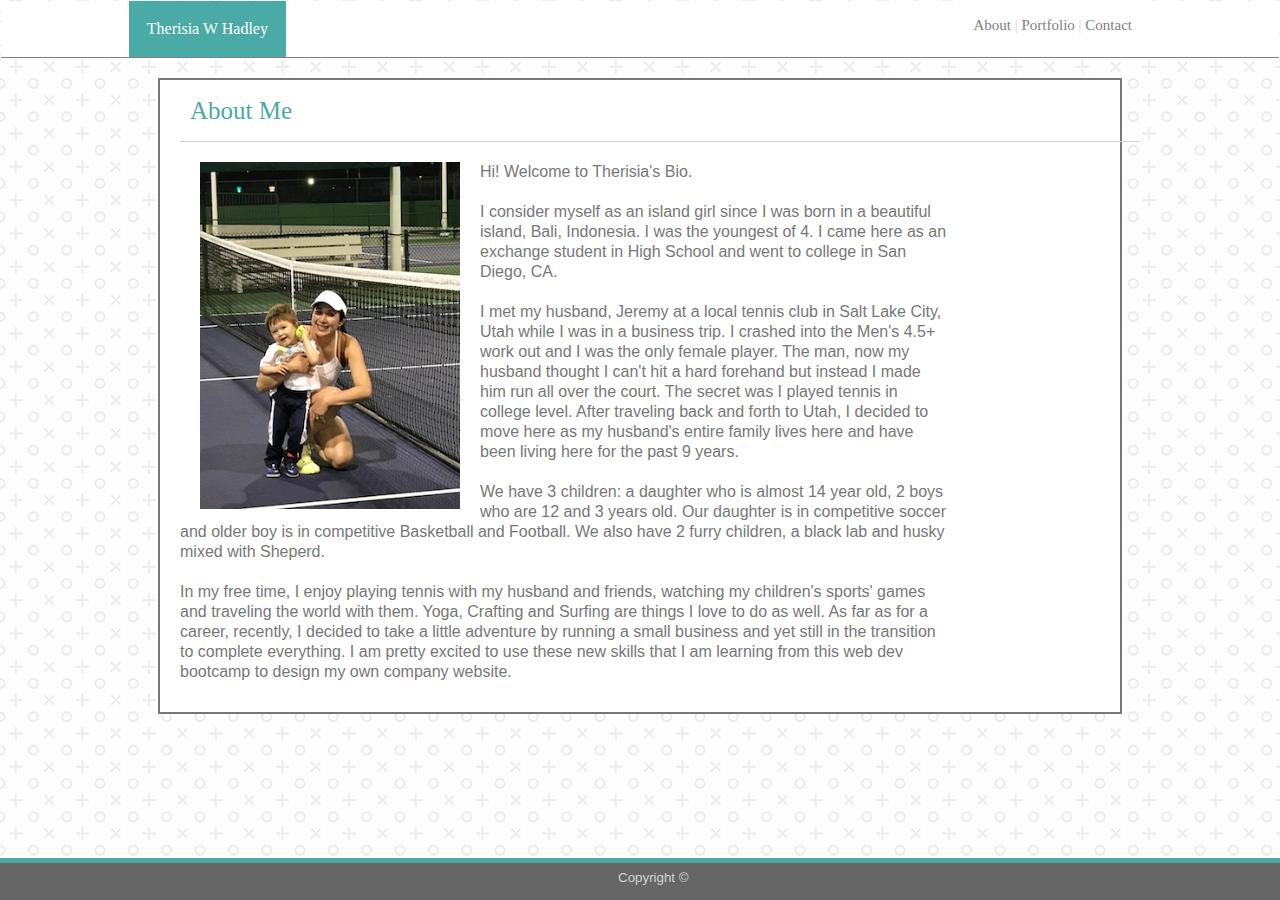
<file: index.html>
<!-- CSS Stylesheets with Relative Paths -->

<!DOCTYPE html>
<html lang="en-us">

<head>
   <link rel="stylesheet" href="assets/css/reset.css">
    <link rel="stylesheet" type="text/css" href="assets/css/style.css">

  <meta charset="UTF-8">
  <title>Therisia's Bio</title>
</head>

<body>
    <div class="container">
      <header>
            <h1>Therisia W Hadley</h1>
          <div id="navigation">
            <ul>
              <li><a href="index.html">About</a></li>
              <li><a href="portfolio.html">Portfolio</a></li>
              <li><a href="contact.html">Contact</a></li>
            </ul>
          </div>
    <!-- navigation -->
      </header>
    </div>
    <section id="mainContent">
      <div>
        <h3>
          <b>About Me</b>
        </h3>
      </div>
        <div id="middlecontent" style="width:100%; height:100%">
          <br>
            <img id="profilePic" src="assets/images/TH_n_JJ.jpg" alt="Therisia" style="width:260px;height:347px;">

          <p style="width:80%; height:100%">Hi! Welcome to Therisia's Bio. 
          </p><br>
          <p style="width:80%; height:100%">I consider myself as an island girl since I was born in a beautiful island, Bali, Indonesia. I was the youngest of 4.  I came here as an exchange student in High School and went to college in San Diego, CA.
          </p><br>
          <p style="width:80%; height:100%">I met my husband, Jeremy at a local tennis club in Salt Lake City, Utah while I was in a business trip. I crashed into the Men's 4.5+ work out and I was the only female player. The man, now my husband thought I can't hit a hard forehand but instead I 
            made him run all over the court. The secret was I played tennis in college level. After traveling back and forth to Utah, I decided to move here as my husband's entire family lives here and have been living here for the past 9 years.
          </p><br>
          <p style="width:80%; height:100%"> We have 3 children: a daughter who is almost 14 year old, 2 boys who are 12 and 3 years old. Our daughter is in competitive soccer and older boy is in competitive Basketball and Football. We also have 2 furry children, a black lab and husky mixed with Sheperd. 
          </p><br>
          <p style="width:80%; height:100%">In my free time, I enjoy playing tennis with my husband and friends, watching my children's sports' games and traveling the world with them. Yoga, Crafting and Surfing are things I love to do as well. As far as for a career, recently, I decided to take a little adventure by running a small business and yet still in the transition to complete everything. I am pretty excited to use these new skills 
             that I am learning from this web dev bootcamp to design my own company website.
          </p>
        <br>
        </div>
      </section>
<footer><small>Copyright &copy;</small></footer>
</body>

</html>
</file>
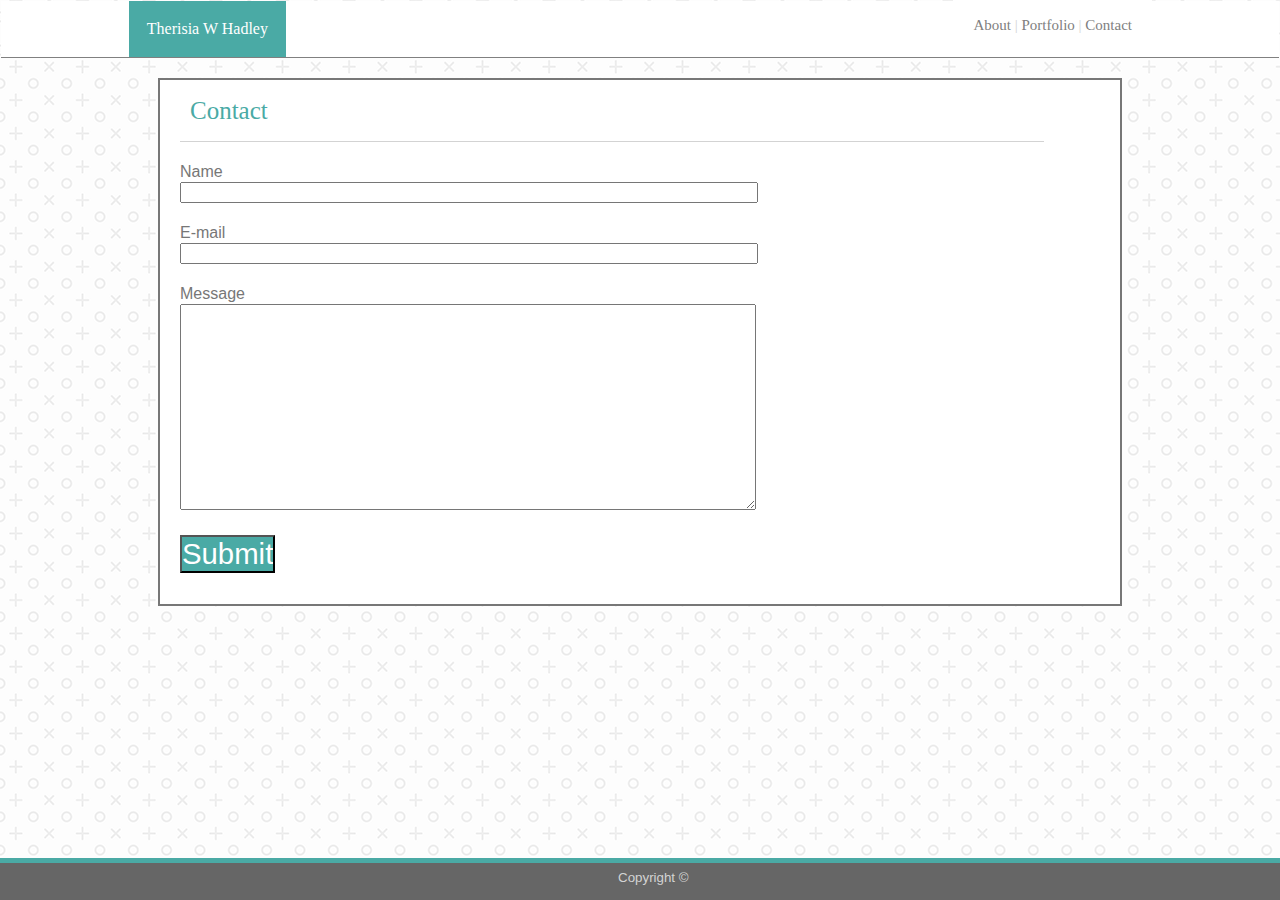
<file: contact.html>
<!-- CSS Stylesheets with Relative Paths -->

<!DOCTYPE html>
<html lang="en-us">

<head>
    <link rel="stylesheet" href="assets/css/reset.css">
    <link rel="stylesheet" href="assets/css/style.css">
  <meta charset="UTF-8">
  <title>Therisia's Bio</title>
</head>

<body>
    <div class="container">
      <header>
            <h1>Therisia W Hadley</h1>
          <div id="navigation">
            <ul>
              <li><a href="index.html">About</a></li>
              <li><a href="portfolio.html">Portfolio</a></li>
              <li><a href="contact.html">Contact</a></li>
            </ul>
          </div>
    <!-- navigation -->
  </header>
</div>
<section id="mainContent">
  <div>
    <h3>
      Contact
    </h3>
  </div>
  <div id="middlecontent" style="width: 90%">
      <form action=""></form>
      <br>
      Name<br>
      <input id="box_contact" type="text" name="firstlastname" value="">
      <br><br>
      E-mail<br>
      <input id="box_contact" type="email" name="email" value="">
      <br><br>
      Message<br>
      <textarea id="box_expand" name="message" rows="10" cols="30" value=""></textarea>
      <br><br>
      <input type="submit" value="Submit" style="font-size:22pt; padding:0px; background-color:#4aaaa5; color:white">
    </form>
    <br><br>
  </div>
  <br>
</section>
<footer><small>Copyright &copy;</small></footer>
</body>

</html>
</file>
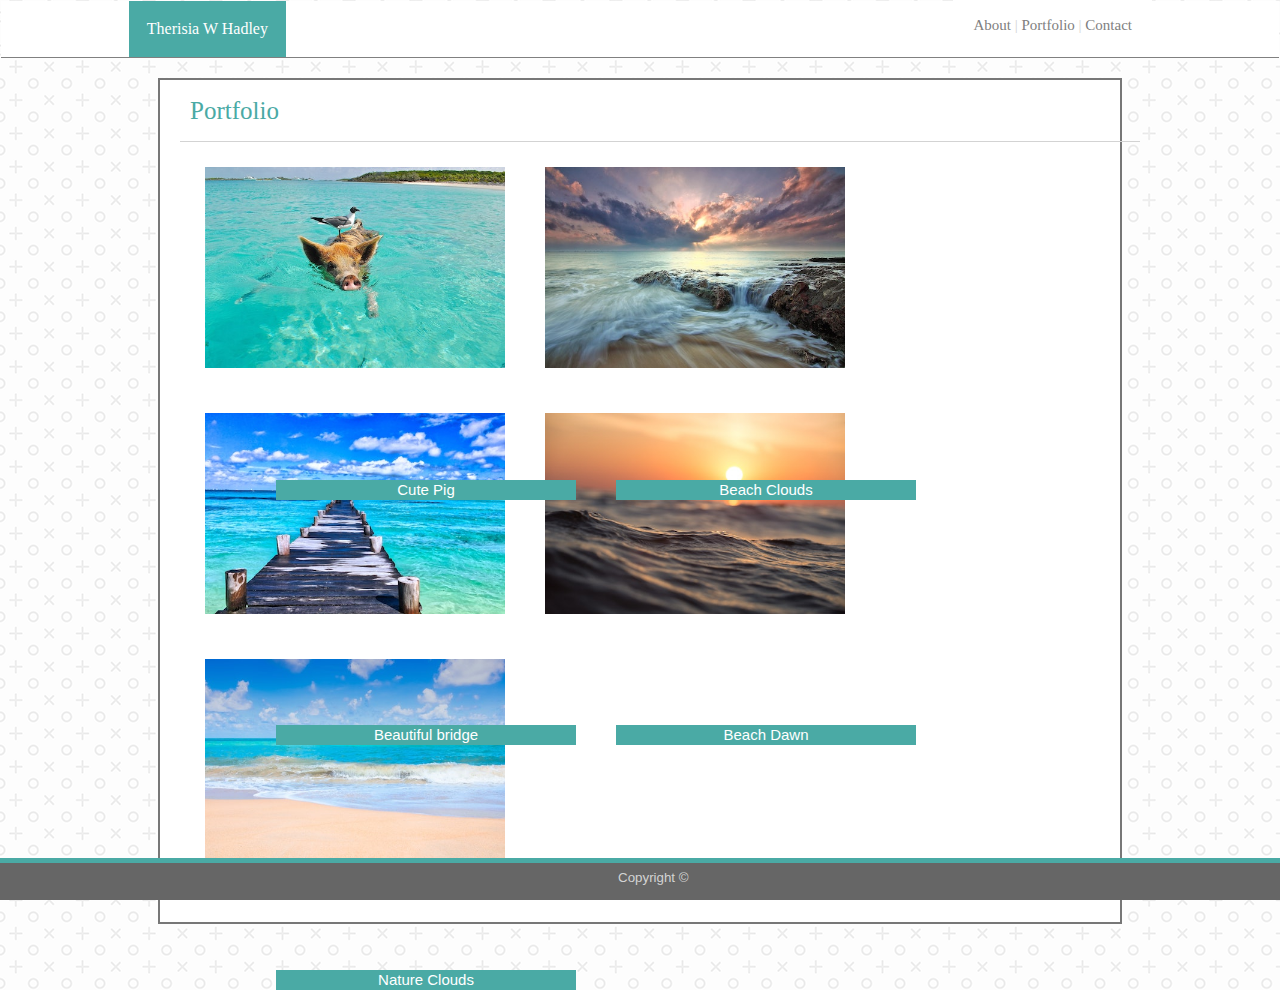
<file: portfolio.html>
<!-- CSS Stylesheets with Relative Paths -->

<!DOCTYPE html>
<html lang="en-us">

<head>
    <link rel="stylesheet" href="assets/css/reset.css">
    <link rel="stylesheet" href="assets/css/style.css">
  <meta charset="UTF-8">
  <title>Therisia's Bio</title>
</head>

<body>
    <div class="container">
      <header>
            <h1>Therisia W Hadley</h1>
          <div id="navigation">
            <ul>
              <li><a href="index.html">About</a></li>
              <li><a href="portfolio.html">Portfolio</a></li>
              <li><a href="contact.html">Contact</a></li>
            </ul>
          </div>
    <!-- navigation -->
  </header>
</div>
<section id="mainContent">
  <div>
    <h3>
      Portfolio
    </h3>
  </div>
<div id="middlecontent" style="width:100%; height:769px">
  <div>
    <div id="portfoliopic1">
      <a target="_blank" href="assets/images/animal-beach-bird.jpg">
        <div class="textblock1">
          <h4>Cute Pig</h4>
        </div>
      <img id="image" src="assets/images/animal-beach-bird.jpg" width="300" height="201" position="top-right">
      </a>
    </div>
    <div id="portfoliopic1">
      <a target="_blank" href="assets/images/beach-clouds-dawn.jpg">
        <div class="textblock2">
          <h5>Beach Clouds</h5>
        </div>
      <img id="image" src="assets/images/beach-clouds-dawn.jpg" width="300" height="201" position="top-right">
      </a>
    </div>
    <div id="portfoliopic2">
      <a target="_blank" href="assets/images/beach-beautiful-bridge.jpg">
        <div class="textblock3">
          <h6>Beautiful bridge</h6>
        </div>
      <img id="image" src="assets/images/beach-beautiful-bridge.jpg" width="300" height="201" position="middle">
      </a>
    </div>
    <div id="portfoliopic2">
      <a target="_blank" href="assets/images/beach-dawn-dusk.jpg">
        <div class="textblock4">
          <h7>Beach Dawn</h7>
        </div>
      <img id="image" src="assets/images/beach-dawn-dusk.jpg" width="300" height="201" position="middle">
      </a>
    </div>
    <div id="portfoliopic3">
      <a target="_blank" href="assets/images/clouds-idyllic-nature.jpg">
        <div class="textblock5">
          <h8>Nature Clouds</h8>
        </div>
      <img id="image" src="assets/images/clouds-idyllic-nature.jpg" width="300" height="201" position="bottom">
      </a>
    </div>
  </div>
</div>
  <br>
    </section>
    <footer><small>Copyright &copy;</small></footer>
</body>

</html>
</file>
<file: assets/css/style.css>
#container {
    width: 100%;
    border: 1px solid #cccccc;
    margin-bottom: 0px;
} 
hr {
    margin-top: 0px; 
}
header{
    padding: 0px;
    color: lightgrey;
    background-color: white;
    clear: left;
    text-align: left;
    margin-top: 0px;
    border-bottom: 1px solid grey;
}
#navigation
{
    padding: 0px;
    color: lightgrey;
    background-color: white;
    position: absolute;
    top: 0%;
    right: 10%;
    font-size: 15px;
    float: right;
}
#navigation ul
{
    margin-top: 5px;
    padding: 20px;
    float: right;
}
#navigation ul li
{
    list-style-type: none;
    display: inline;
}
#navigation li:not(:first-child):before {
    content: " | ";
}
a {
    color:grey;
    text-decoration: none;
    transition: font-size 2s;
}
#navigation a:hover{
    font-size:200%;
    text-decoration: underline;
}
h1 {
    background-color:#4aaaa5;
    width: fit-content;
    height: 5%;
    position: relative;
    display: flex;
    align-items: center; 
    padding: 18px;
    box-sizing: border-box;
    text-align:center;
    font-family: "Georgia", "Times", "Times New Roman", "serif";
    color: #ffffff;
    border-color: #cccccc;
    border: none;
    margin: 0px;
    left: 10%; 
    line-height: 20px;
}
h3 {
    font-family: "Georgia", "Times", "Times New Roman", "serif";
    color: #4aaaa5;
    background-color: #ffffff;
    position: relative;
    padding: 30px;
    font-size: 25px;
}
.textblock1 {
    position: absolute;
    bottom: 400px;
    left: 276px;
    width: 300px;
    color: white;
    background-color: #4aaaa5;
    text-align: center;
    font-size: 15px;
}
.textblock2 {
    position: absolute;
    bottom: 400px;
    left: 616px;
    width: 300px;
    color: white;
    background-color: #4aaaa5;
    text-align: center;
    font-size: 15px;
}
.textblock3 {
    position: absolute;
    bottom: 155px;
    left: 276px;
    width: 300px;
    color: white;
    background-color: #4aaaa5;
    text-align: center;
    font-size: 15px;
}
.textblock4 {
    position: absolute;
    bottom: 155px;
    left: 616px;
    width: 300px;
    color: white;
    background-color: #4aaaa5;
    text-align: center;
    font-size: 15px;
}
.textblock5 {
    position: absolute;
    bottom: -90px;
    left: 276px;
    width: 300px;
    color: white;
    background-color: #4aaaa5;
    text-align: center;
    font-size: 15px;
}
#portfoliopic1 {
    margin-right: 10 px;
    float: left;
    padding: 15px;
} 
#portfoliopic2 { 
    margin-right: 20 px;
    float: left;
    padding: 15px;
} 
#portfoliopic3 { 
    margin-right: 30 px;
    float: left;
    padding: 15px;
}
#image {
    margin-left: 10px;
    margin-top: 10px;
}
footer{
    font-family: "Arial", "Helvetica Neue", "Helvetica", "sans-serif";
    padding: 1em;
    color: lightgrey;
    background-color:#666666;
    clear: left;
    text-align: center;
}
#article {
    font-family: "Arial", "Helvetica Neue", "Helvetica", "sans-serif";
    margin-left: 20px;
    border-left: 0px solid gray;
    padding: 1em;
    background-color: red;
}
#box_contact {
    width: 920px;
}
#box_expand {
    width: 920px;
    height: 200px;
}
#mainContent{
    font-family: "Arial", "Helvetica Neue", "Helvetica", "sans-serif";
    width: 960px;
    background-color: #ffffff;
    border-color: #dddddd;
    border: 2px solid;
    margin: 20px auto;
}
element.style {
   width: 920px;
   height: 769px;
   border-bottom: 1px solid lightgrey;
}
#middlecontent {
    margin-left: 20px;
    line-height: 20px;
    border-top: 1px solid lightgrey;
    margin-bottom: 10px;
}
#profilePic {
    float: left;
    padding-right: 20px;
    width: 33%;
    position: relative;
    margin-left: 20px;
    margin-bottom: 10px;
 }
 body {
    background-image: url("../images/tic_tac_toe.png");
    background-color: "#4aaaa5";
    color: #777777;
    margin: 1px;
    line-height: 1px;
}
footer {
    border-style: solid;
    height: 10px;
    margin-bottom: 0px;
    background-color: #666666;
    font-size: smaller;
    position: fixed;
    width: 100%;
    text-align: center;
    bottom: 0;
    left: 0;
    right: 0;
    border-top: 5px solid #4aaaa5;
    margin-top: 30px;
    clear: both;
}
@media screen and (max-width:980px) {
    #mainContent{
        width: 690px;
    }
    #middlecontent {
        width: 730px;
        height: 769px;
    }
    #portfoliopic1 {
        width: 282px;
    }  
    #portfoliopic2 {
        width: 282px;
    } 
    #portfoliopic3 {
        width: 282px;
    } 
    .textblock1 {
        width: 300px;
        left: 183px;
    }
    .textblock2 {
        width: 300px;
        left: 495px;
    }
    .textblock3 {
        width: 300px;
        left: 183px;
    }
    .textblock4 {
        width: 300px;
        left: 495px;
    }
    .textblock5 {
        width: 300px;
        left: 183px;
    }
    /* #image {
        margin-left: 2px;
        margin-top: 2px; */
    }
    #box_contact {
        width: 570px;
    }
    #box_expand {
        width: 570px;
    }
   }
   @media screen and (max-width:768 px) {
    #mainContent{
        width: 690px;
    }
    #middlecontent {
        width: 730px;
        height: 769px;
    }
    #portfoliopic1 {
        width: 282px;
    }  
    #portfoliopic2 {
        width: 282px;
    } 
    #portfoliopic3 {
        width: 282px;
    } 
    .textblock1 {
        width: 298px;
        left: 78px;
    }
    .textblock2 {
        width: 298px;
        left: 390px;
    }
    .textblock3 {
        width: 298px;
        left: 78px;
    }
    .textblock4 {
        width: 298px;
        left: 390px;
    }
    .textblock5 {
        width: 298px;
        left: 78px;
    }
    /* #image {
        margin-left: 2px;
        margin-top: 2px; */
    }
    #box_contact {
        width: 570px;
    }
    #box_expand {
        width: 570px;
    }
   }
   @media screen and (max-width:640 px) {
    #mainContent{
        font-size: 20px;
        padding-left: 250px;
        padding-right: 250px;
        width: 580px;
        margin-right: 50px;
        margin-left: 50px;
        position: absolute;
    }
    #middlecontent {
        font-size: 50px;
        width: 580px;
        padding-left: 250px;
        padding-right: 250px;
        height: 569px;
        margin-right: 50px;
        margin-left: 50px;
        position: absolute;
    }
    .p {
        width: 250px;
    }
    #portfoliopic1 {
        width: 100px;
        object-fit: cover;
    }  
    #portfoliopic2 {
        width: 100px;
        object-fit: cover;
    } 
    #portfoliopic3 {
        width: 100px;
        object-fit: cover;
    } 
    .textblock1 {
        width: 98px;
        left: 78px;
    }
    .textblock2 {
        width: 98px;
        left: 390px;
    }
    .textblock3 {
        width: 98px;
        left: 78px;
    }
    .textblock4 {
        width: 98px;
        left: 390px;
    }
    .textblock5 {
        width: 98px;
        left: 78px;
    }
    #image {
        margin-left: 1px;
        margin-top: 1px;
    }
    #box_contact {
        width: 350px;
    }
    #box_expand {
        width: 350px;
    }
    .h3 {
        width: 250px;
    }
    #container {
        width: 30%;
        border: 1px solid #cccccc;
        margin-bottom: 0px;
    } 
   }
</file>
